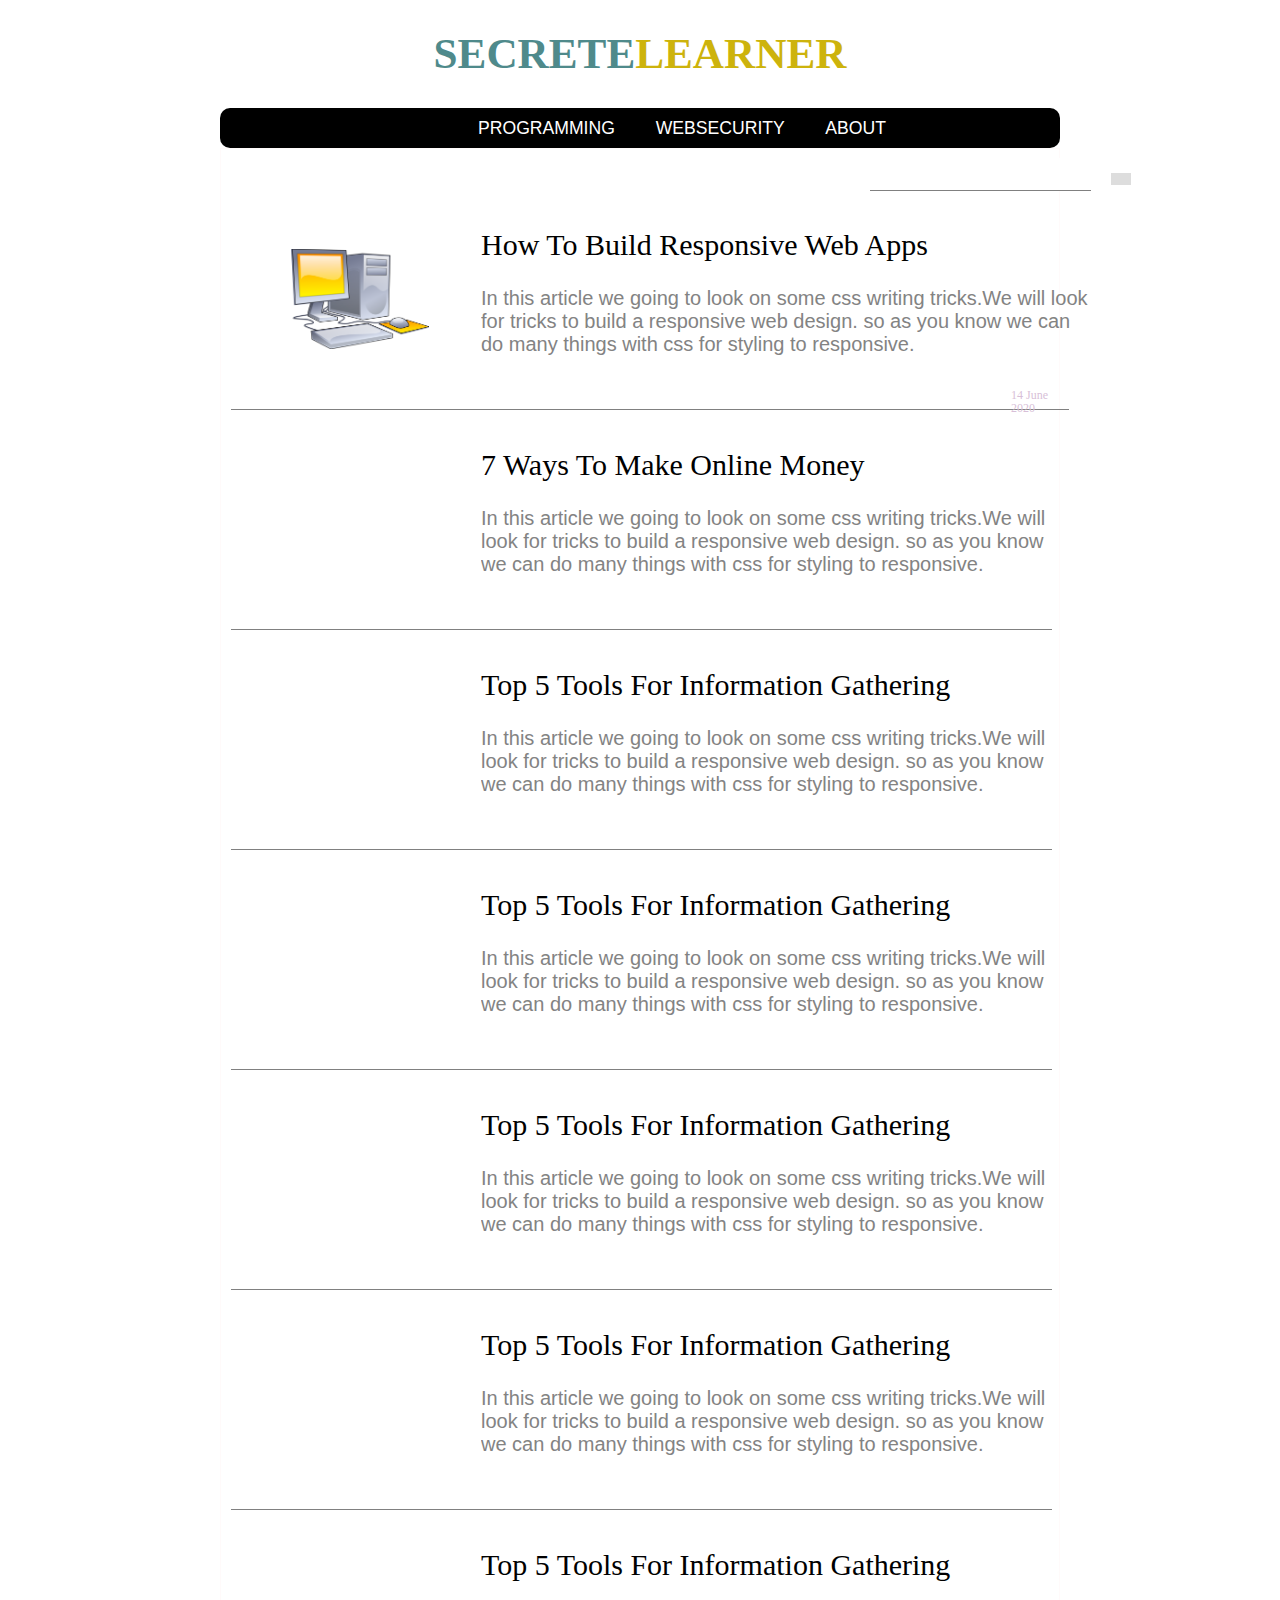
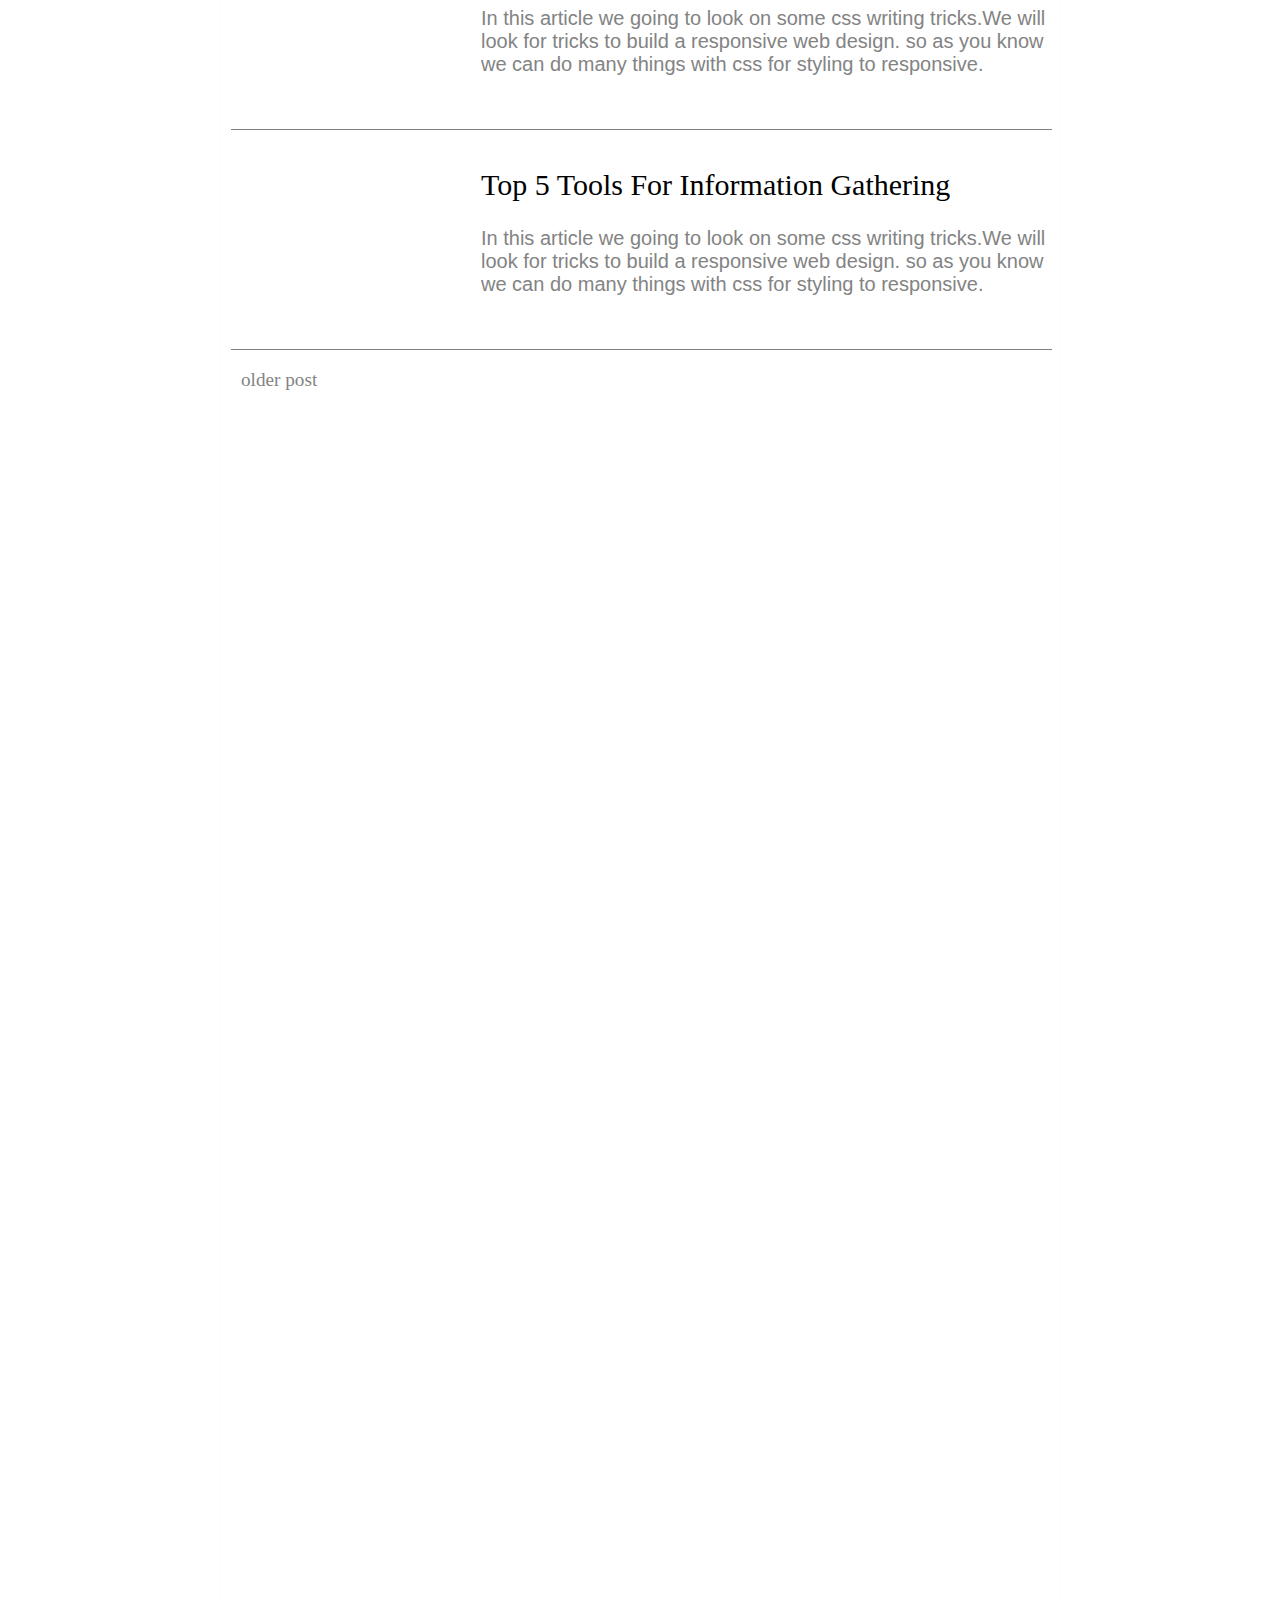
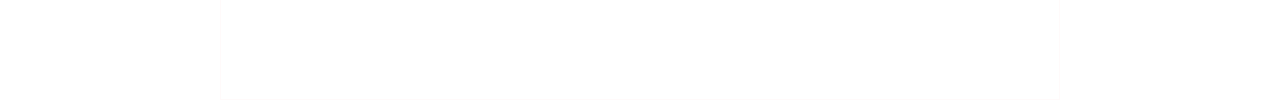
<file: index.html>
<!DOCTYPE html>
<html lang="en">
<head>
    <meta charset="UTF-8">
    <meta name="viewport" content="width=device-width, initial-scale=1.0">
    <title>HOME- SECRETELEARNER</title>
    <link rel="stylesheet" href="index.css">
    <link rel="stylesheet" href="responsive_design.css">
</head>
<body>
    <!--header & navigation menu code-->
    <header class="main-HEAD">
        <h1 id="h1"><a href="#">SECRETE<span class="red">LEARNER</span></a></h1>
        <nav class="navigation-bar" id="nav-bar">
            <ul id="UL">
            <li><a href="webProgramming.html">
            PROGRAMMING
            </a>
            </li>
            <li>
            <a href="websecurity.html">
            WEBSECURITY
            </a>
            </li>
            <li><a href="#">
            ABOUT
            </a>
            </li>
            </ul>
        </nav>

        <div class="post-search-option">
            <form action="#">
            <input type="text" id="input-box">
            <button type="submit"><i class="fa fa-search" aria-hidden="true"></i></button>
            </form>
        </div>
    </header>
    <!--middle body code-->
    <div class="mid-box-content">

        <!--<div class="mid-sidebar">
            <p class="sidebar-headline">Articles on Javascript</p>
            <ul class="Main-Link">
                <li id="LinkL1"><a href="#">TOP 10 INFORMATION GATHERING TOOLS</li></a>
                <li id="LinkL3"><a href="#">WHY SHOULD YOU LEARN PYTHON ?</li></a>
                <li id="LinkL4"><a href="#">PYTHON BASICS YOU THAT NEVER MISSED</li></a>
                <li id="LinkL5"><a href="#">HOW CAN BE FINANCIALL INDEPENDENT</li></a>
                <li id="LinkL6"><a href="#">HTB NEW MACHINE WALKTHROUGH</li></a>
            </ul>
        </div>-->

        <ul class="article-list">
            <div class="articles-list-divider">
            <li class="article-list-content">
                <img src="1200px-Desktop_computer_clipart_-_Yellow_theme.svg.png" alt="cp-image" class="images-size">
                <h4><a href="post.html">How To Build Responsive Web Apps</h4></a>
                <p>In this article we going to look on some css writing tricks.We will look for tricks to build a responsive web design.
               so as you know we can do many things with css for styling to responsive.
                </p>
            </li>
            <span class="upload-date">14 June 2020</span>
           </div>
           <div class="articles-list-divider-two">
               <li class="article-list-content">
                
                <h4><a href="#">7 Ways To Make Online Money</a></h4>
                <p>In this article we going to look on some css writing tricks.We will look for tricks to build a responsive web design.
                    so as you know we can do many things with css for styling to responsive.</p>
               </li>
           </div>
           <div class="articles-list-divider-3">
            <li class="article-list-content">
             
             <h4><a href="#">Top 5 Tools For Information Gathering</a></h4>
             <p>In this article we going to look on some css writing tricks.We will look for tricks to build a responsive web design.
                 so as you know we can do many things with css for styling to responsive.</p>
            </li>
           </div>

           <div class="articles-list-divider-4">
            <li class="article-list-content">
             
             <h4><a href="#">Top 5 Tools For Information Gathering</a></h4>
             <p>In this article we going to look on some css writing tricks.We will look for tricks to build a responsive web design.
                 so as you know we can do many things with css for styling to responsive.</p>
            </li>
           </div>

           <div class="articles-list-divider-5">
            <li class="article-list-content">
             
             <h4><a href="#">Top 5 Tools For Information Gathering</a></h4>
             <p>In this article we going to look on some css writing tricks.We will look for tricks to build a responsive web design.
                 so as you know we can do many things with css for styling to responsive.</p>
            </li>
           </div>
           <div class="articles-list-divider-6">
            <li class="article-list-content">
             
             <h4><a href="#">Top 5 Tools For Information Gathering</a></h4>
             <p>In this article we going to look on some css writing tricks.We will look for tricks to build a responsive web design.
                 so as you know we can do many things with css for styling to responsive.</p>
            </li>
           </div>
           <div class="articles-list-divider-7">
            <li class="article-list-content">
             
             <h4><a href="#">Top 5 Tools For Information Gathering</a></h4>
             <p>In this article we going to look on some css writing tricks.We will look for tricks to build a responsive web design.
                 so as you know we can do many things with css for styling to responsive.</p>
            </li>
           </div>
           <div class="articles-list-divider-8">
            <li class="article-list-content">
             
             <h4><a href="#">Top 5 Tools For Information Gathering</a></h4>
             <p>In this article we going to look on some css writing tricks.We will look for tricks to build a responsive web design.
                 so as you know we can do many things with css for styling to responsive.</p>
            </li>
           </div>

           <li class="older-post">
               <a href="#">older post</a>
           </li>
        </ul>
    </div>
</body>
</html>
</file>
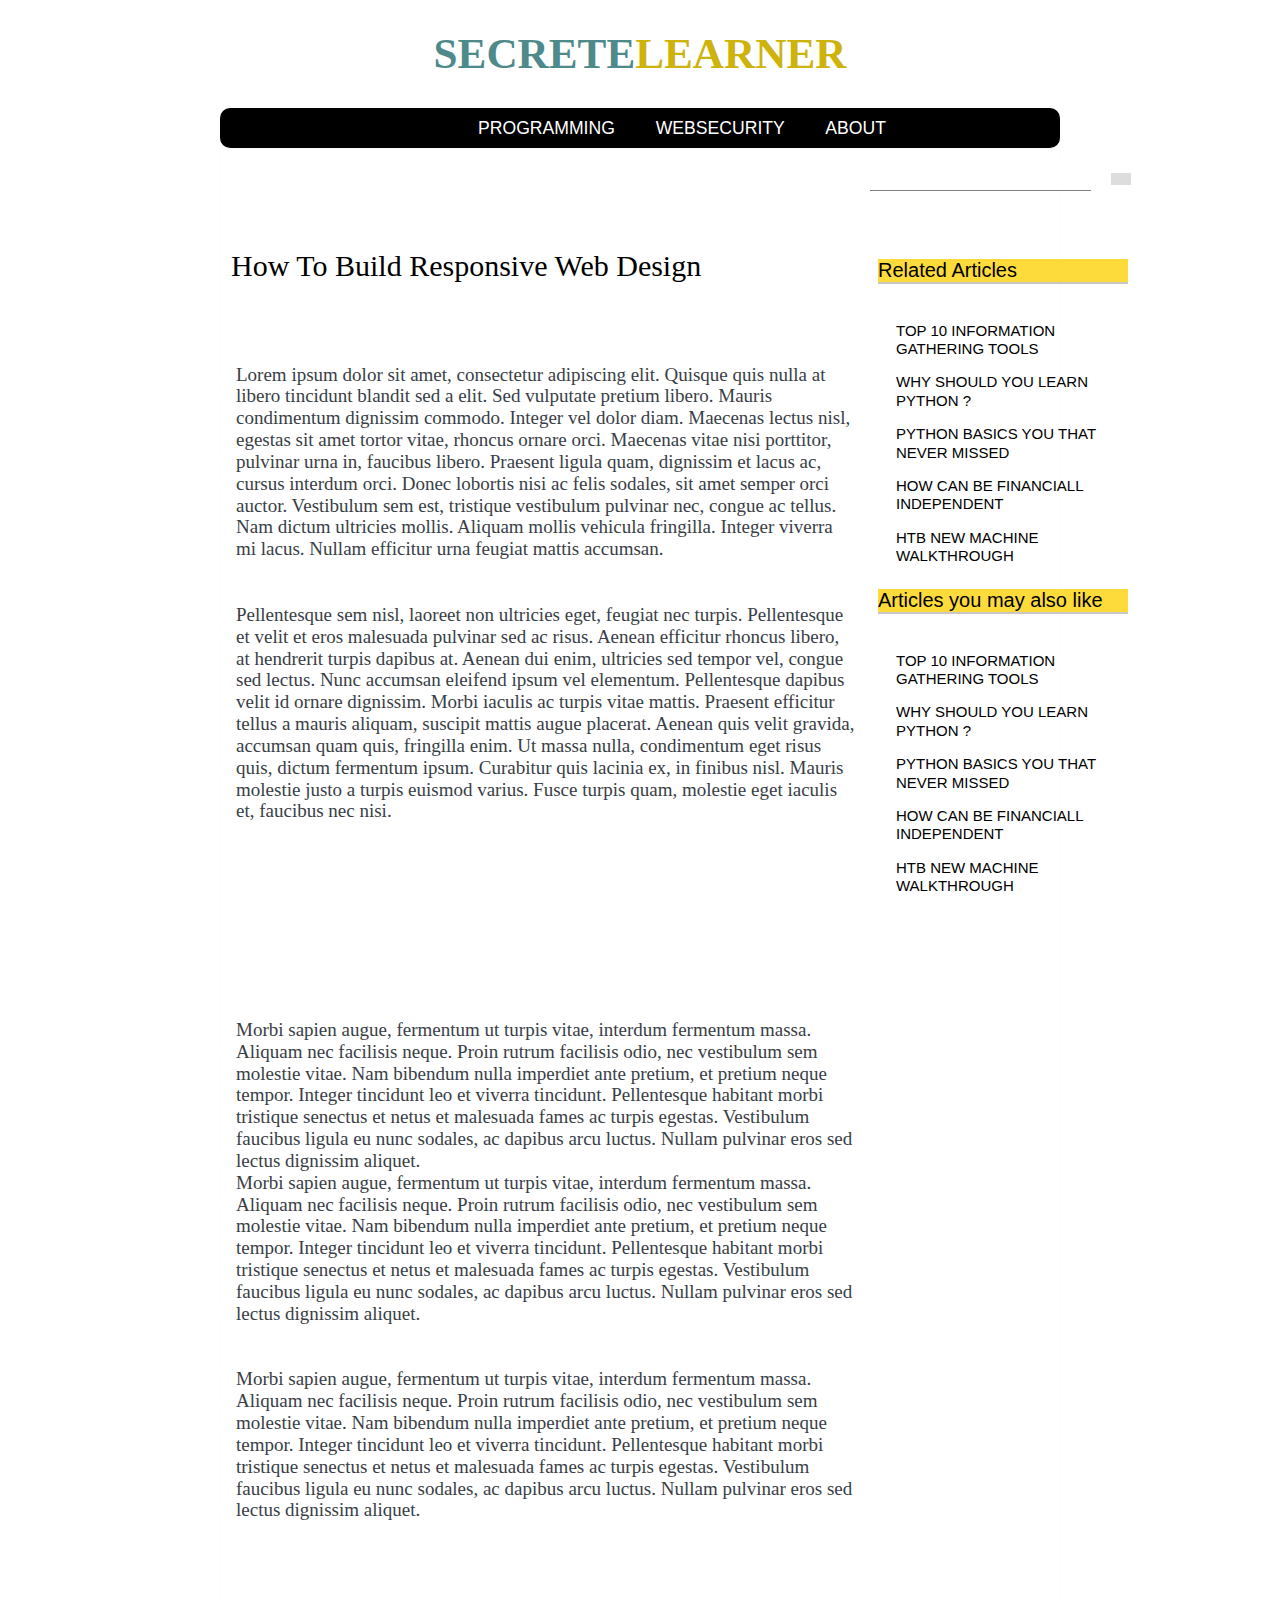
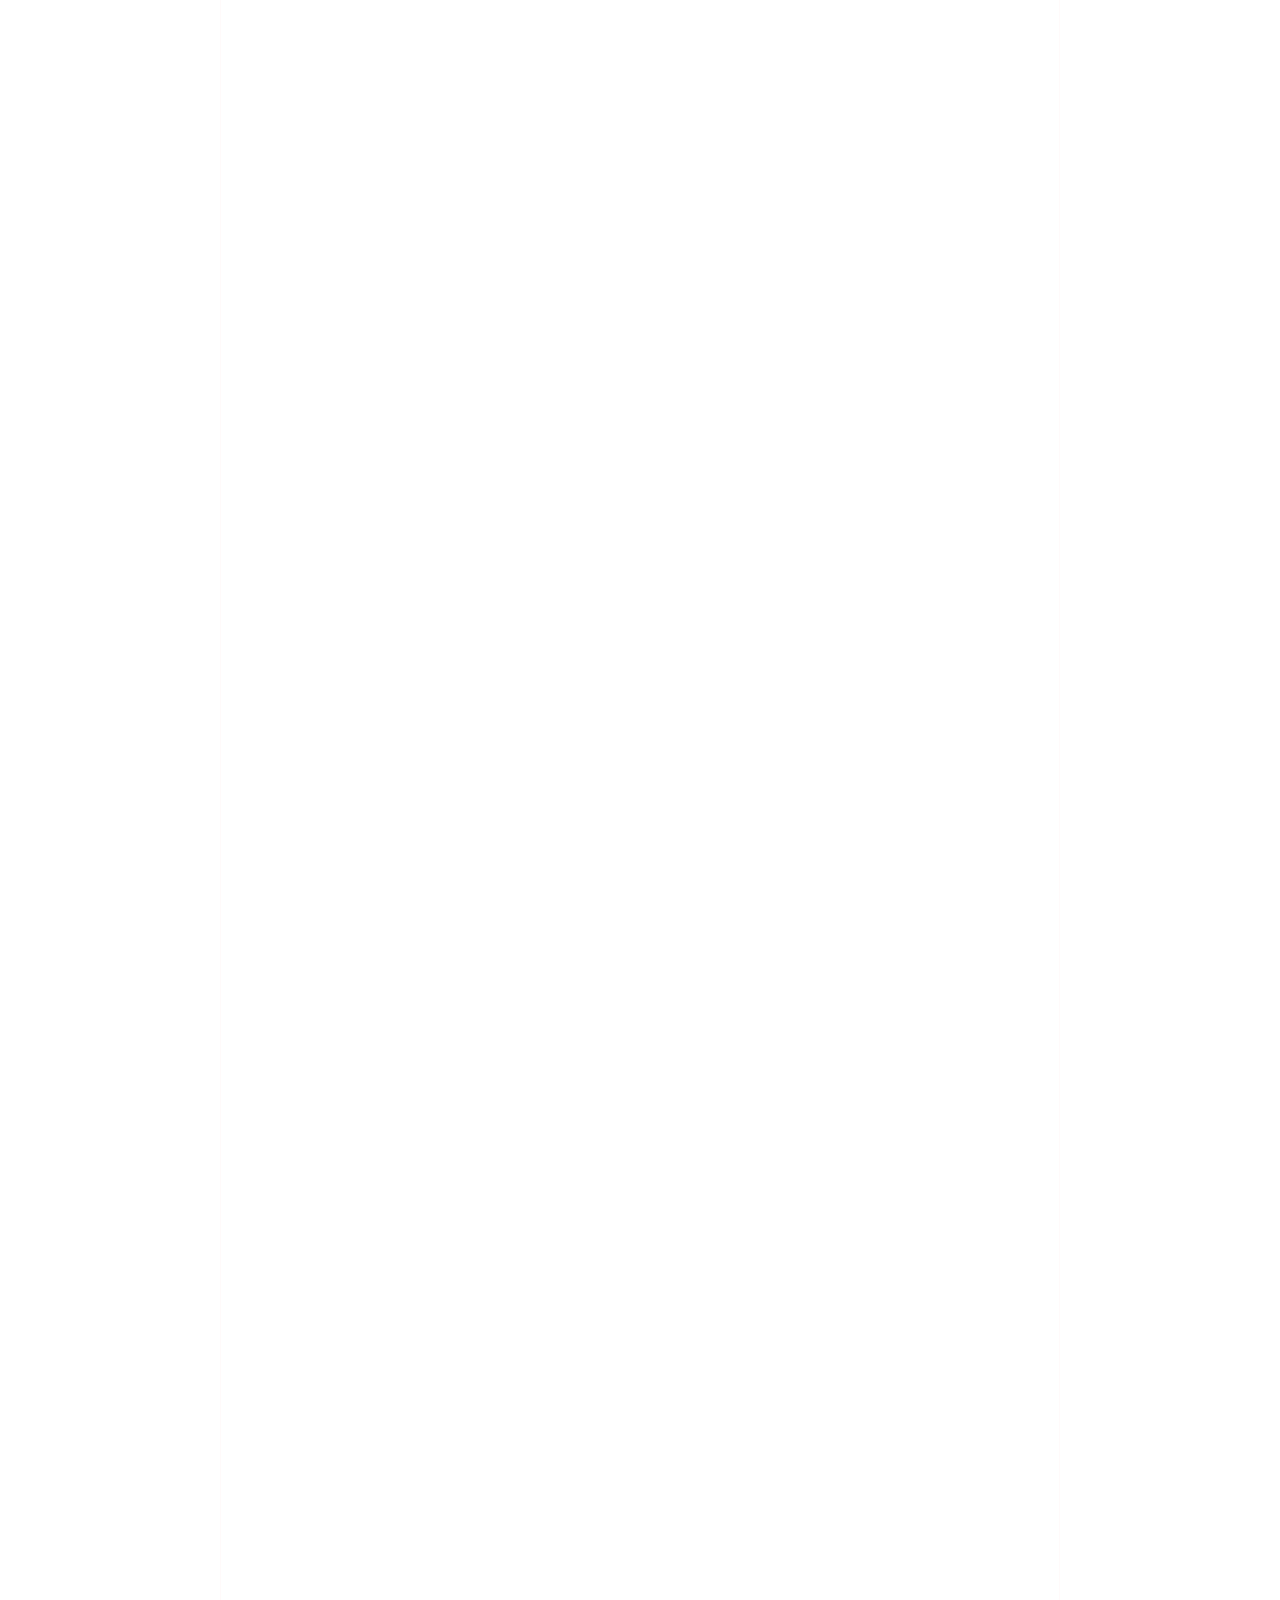
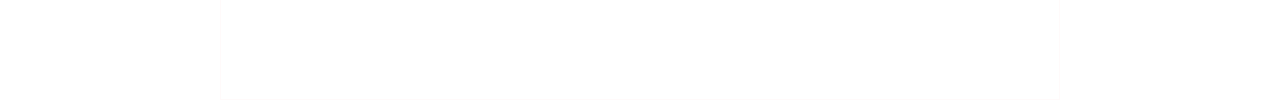
<file: post.html>
<!DOCTYPE html>
<html lang="en">
<head>
    <meta charset="UTF-8">
    <meta name="viewport" content="width=device-width, initial-scale=1.0">
    <title>HOME- SECRETELEARNER</title>
    <link rel="stylesheet" href="index.css">
    <link rel="stylesheet" href="responsive_design.css">
</head>
<body>
    <!--header & navigation menu code-->
    <header class="main-HEAD">
        <h1><a href="#">SECRETE<span class="red">LEARNER</span></a></h1>
        <nav class="navigation-bar">
            <ul>
            <li><a href="webProgramming.html">
            PROGRAMMING
            </a>
            </li>
            <li>
            <a href="websecurity.html">
            WEBSECURITY
            </a>
            </li>
            <li><a href="#">
            ABOUT
            </a>
            </li>
            </ul>
        </nav>

        <div class="post-search-option">
            <form action="#">
            <input type="text" id="input-box">
            <button type="submit"><i class="fa fa-search" aria-hidden="true"></i></button>
            </form>
        </div>
    </header>
    <!--middle body code-->
    <div class="mid-box-content">
        <h1 class="H1">How To Build Responsive Web Design</h1>
        <p class="paragraph-demo">Lorem ipsum dolor sit amet, consectetur adipiscing elit. 
           Quisque quis nulla at libero tincidunt blandit sed a elit. 
           Sed vulputate pretium libero. Mauris condimentum dignissim commodo. 
           Integer vel dolor diam. Maecenas lectus nisl, egestas sit amet
           tortor vitae, rhoncus ornare orci. Maecenas vitae nisi porttitor, 
           pulvinar urna in, faucibus libero. Praesent ligula quam, dignissim et lacus ac,
           cursus interdum orci. Donec lobortis nisi ac felis sodales, sit amet semper orci auctor. 
           Vestibulum sem est, tristique vestibulum pulvinar nec, congue ac tellus. 
           Nam dictum ultricies mollis. Aliquam mollis vehicula fringilla. 
           Integer viverra mi lacus. Nullam efficitur urna feugiat mattis accumsan.
        
        <br>
        <br>
        <br>
        Pellentesque sem nisl, laoreet non ultricies eget, feugiat nec turpis. Pellentesque et velit et eros malesuada pulvinar sed ac risus. Aenean efficitur rhoncus libero, at hendrerit turpis dapibus at. Aenean dui enim, ultricies sed tempor vel, congue sed lectus. Nunc accumsan eleifend ipsum vel elementum. Pellentesque dapibus velit id ornare dignissim. Morbi iaculis ac turpis vitae mattis. Praesent efficitur tellus a mauris aliquam, suscipit mattis augue placerat. Aenean quis velit gravida, accumsan quam quis, fringilla enim. Ut massa nulla, condimentum eget risus quis, dictum fermentum ipsum. Curabitur quis lacinia ex, in finibus nisl. Mauris molestie justo a turpis euismod varius. Fusce turpis quam, molestie eget iaculis et, faucibus nec nisi.
        
        <br>
        <br>
        <br>
        <br>
        <br>
        <br>
        <br>
        <br>
        <br>
        <br>
        Morbi sapien augue, fermentum ut turpis vitae, interdum fermentum massa. Aliquam nec facilisis neque. Proin rutrum facilisis odio, nec vestibulum sem molestie vitae. Nam bibendum nulla imperdiet ante pretium, et pretium neque tempor. Integer tincidunt leo et viverra tincidunt. Pellentesque habitant morbi tristique senectus et netus et malesuada fames ac turpis egestas. Vestibulum faucibus ligula eu nunc sodales, ac dapibus arcu luctus. Nullam pulvinar eros sed lectus dignissim aliquet.
        <br>
        Morbi sapien augue, fermentum ut turpis vitae, interdum fermentum massa. Aliquam nec facilisis neque. Proin rutrum facilisis odio, nec vestibulum sem molestie vitae. Nam bibendum nulla imperdiet ante pretium, et pretium neque tempor. Integer tincidunt leo et viverra tincidunt. Pellentesque habitant morbi tristique senectus et netus et malesuada fames ac turpis egestas. Vestibulum faucibus ligula eu nunc sodales, ac dapibus arcu luctus. Nullam pulvinar eros sed lectus dignissim aliquet.
        <br>
        <br>
        <br>
        Morbi sapien augue, fermentum ut turpis vitae, interdum fermentum massa. Aliquam nec facilisis neque. Proin rutrum facilisis odio, nec vestibulum sem molestie vitae. Nam bibendum nulla imperdiet ante pretium, et pretium neque tempor. Integer tincidunt leo et viverra tincidunt. Pellentesque habitant morbi tristique senectus et netus et malesuada fames ac turpis egestas. Vestibulum faucibus ligula eu nunc sodales, ac dapibus arcu luctus. Nullam pulvinar eros sed lectus dignissim aliquet.
        </p>
    
    
    
    
    
    
    
    
    
    
    
    
    
    
    
    
    
    
        <div class="mid-sidebar">
            <p class="sidebar-headline">Related Articles</p>
            <ul class="Main-Link">
                <li id="LinkL1"><a href="#">TOP 10 INFORMATION GATHERING TOOLS</li></a>
                <li id="LinkL3"><a href="#">WHY SHOULD YOU LEARN PYTHON ?</li></a>
                <li id="LinkL4"><a href="#">PYTHON BASICS YOU THAT NEVER MISSED</li></a>
                <li id="LinkL5"><a href="#">HOW CAN BE FINANCIALL INDEPENDENT</li></a>
                <li id="LinkL6"><a href="#">HTB NEW MACHINE WALKTHROUGH</li></a>
            </ul>
        </div>

        <div class="mid-sidebar-2">
            <p class="sidebar-headline">Articles you may also like</p>
            <ul class="Main-Link">
                <li id="LinkL1"><a href="#">TOP 10 INFORMATION GATHERING TOOLS</li></a>
                <li id="LinkL3"><a href="#">WHY SHOULD YOU LEARN PYTHON ?</li></a>
                <li id="LinkL4"><a href="#">PYTHON BASICS YOU THAT NEVER MISSED</li></a>
                <li id="LinkL5"><a href="#">HOW CAN BE FINANCIALL INDEPENDENT</li></a>
                <li id="LinkL6"><a href="#">HTB NEW MACHINE WALKTHROUGH</li></a>
            </ul>
        </div>







        <!--<h2 class="recommond-heading">Some articles you may like</h2>
        <div class="recommonded-articles">
            <div class="list-of-articless">
                <h4> <a href="#">What is zero day attack?</a></h4>
            </div>
            <div class="list-of-articless-2">
                <h4><a href="#">Some best ways to grow on instagram </a></h4>
            </div>

            <div class="list-of-articless-3">
                <h4><a href="#">Top 5 CSS Tricks for Box Positioning </a></h4>
            </div>

             <div class="list-of-articless-4">
                <h4><a href="#">Top 5 CSS Tricks for Box Positioning </a></h4>
            </div>
            <div class="list-of-articless-5">
                <h4><a href="#">Top 5 CSS Tricks for Box Positioning </a></h4>
            </div>
        </div>-->
    </div>

    </body>
    </html>
</file>
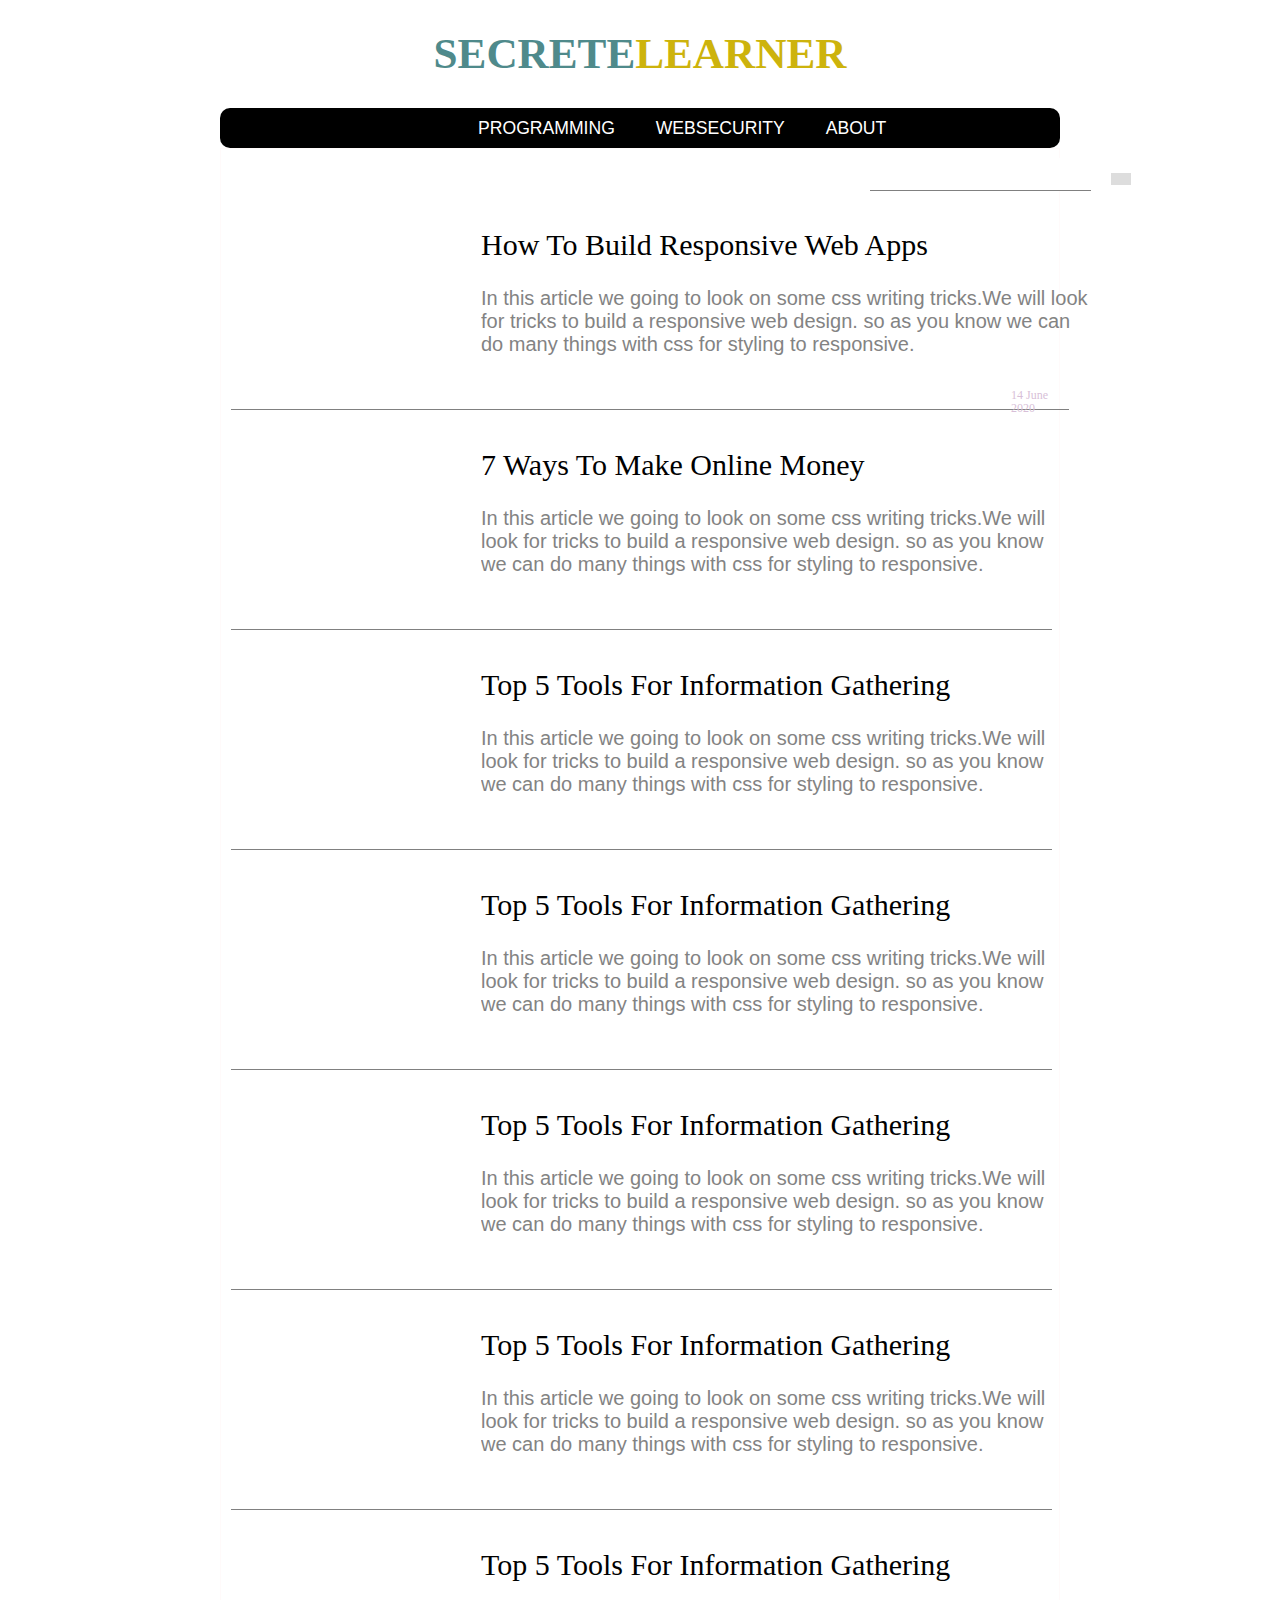
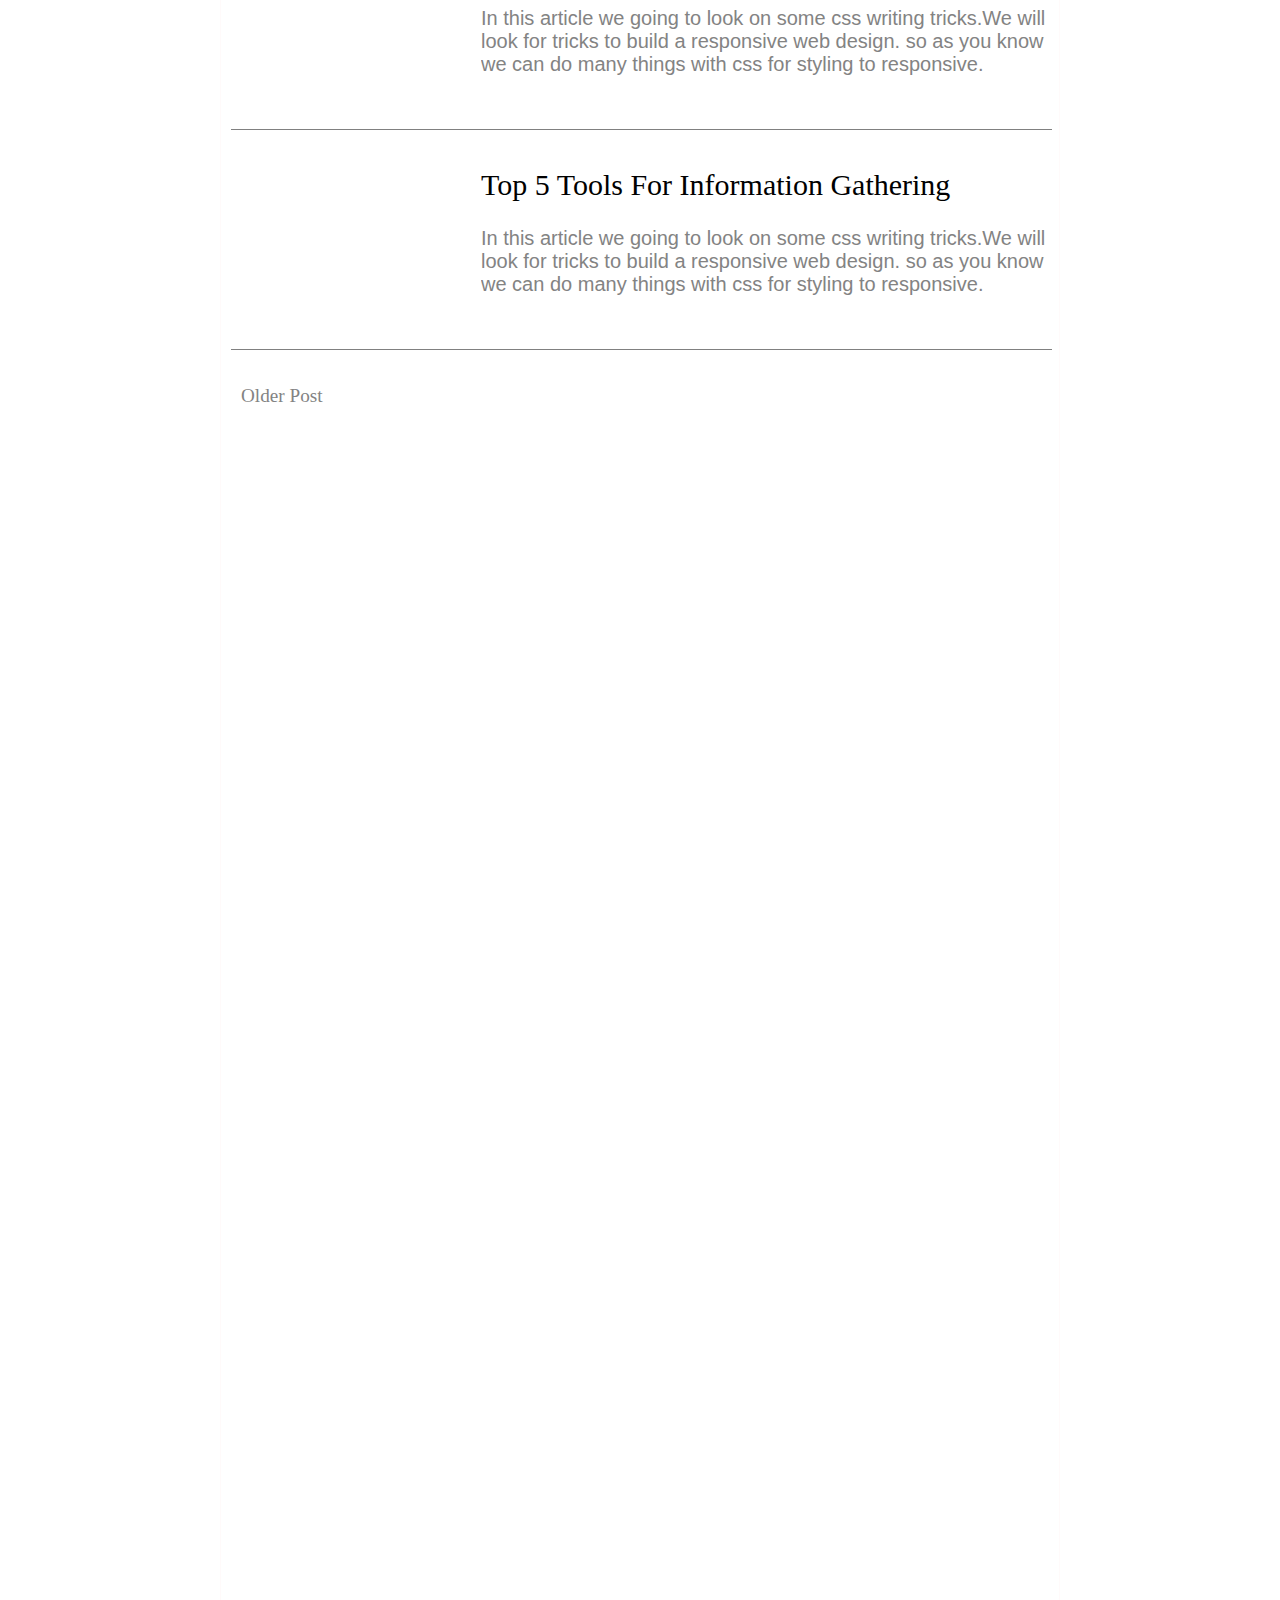
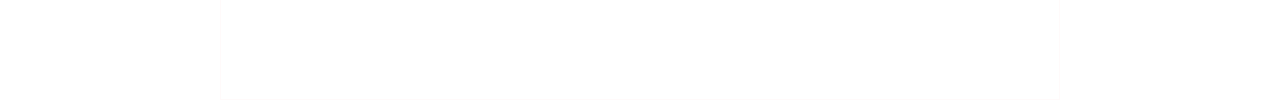
<file: webProgramming.html>
<!DOCTYPE html>
<html lang="en">
<head>
    <meta charset="UTF-8">
    <meta name="viewport" content="width=device-width, initial-scale=1.0">
    <title>HOME- SECRETELEARNER</title>
    <link rel="stylesheet" href="index.css">
    <link rel="stylesheet" href="responsive_design.css">
</head>
<body>
    <!--header & navigation menu code-->
    <header class="main-HEAD">
        <h1><a href="index.html">SECRETE<span class="red">LEARNER</span></a></h1>
        <nav class="navigation-bar">
            <ul>
            <li><a href="webProgramming.html">PROGRAMMING</a></li>
            <li><a href="websecurity.html">WEBSECURITY</a></li>
            <li><a href="#">ABOUT</a></li>
            </ul>
        </nav>


        <div class="post-search-option">
            <form action="#">
            <input type="text" id="input-box">
            <button type="submit"><i class="fa fa-search" aria-hidden="true"></i></button>
            </form>
        </div>
    </header>

    <!--middle body code-->
    <div class="mid-box-content">

        <!--<div class="mid-sidebar">
            <p class="sidebar-headline">Articles on Javascript</p>
            <ul class="Main-Link">
                <li id="LinkL1"><a href="#">TOP 10 INFORMATION GATHERING TOOLS</li></a>
                <li id="LinkL3"><a href="#">WHY SHOULD YOU LEARN PYTHON ?</li></a>
                <li id="LinkL4"><a href="#">PYTHON BASICS YOU THAT NEVER MISSED</li></a>
                <li id="LinkL5"><a href="#">HOW CAN BE FINANCIALL INDEPENDENT</li></a>
                <li id="LinkL6"><a href="#">HTB NEW MACHINE WALKTHROUGH</li></a>
            </ul>
        </div>-->

        <ul class="article-list">
            <div class="articles-list-divider">
            <li class="article-list-content">
                <h4><a href="#">How To Build Responsive Web Apps</h4></a>
                <p>In this article we going to look on some css writing tricks.We will look for tricks to build a responsive web design.
               so as you know we can do many things with css for styling to responsive.
                </p>
            </li>
            <span class="upload-date">14 June 2020</span>
           </div>
           <div class="articles-list-divider-two">
               <li class="article-list-content">
                
                <h4><a href="#">7 Ways To Make Online Money</a></h4>
                <p>In this article we going to look on some css writing tricks.We will look for tricks to build a responsive web design.
                    so as you know we can do many things with css for styling to responsive.</p>
               </li>
           </div>
           <div class="articles-list-divider-3">
            <li class="article-list-content">
             
             <h4><a href="#">Top 5 Tools For Information Gathering</a></h4>
             <p>In this article we going to look on some css writing tricks.We will look for tricks to build a responsive web design.
                 so as you know we can do many things with css for styling to responsive.</p>
            </li>
           </div>

           <div class="articles-list-divider-4">
            <li class="article-list-content">
             
             <h4><a href="#">Top 5 Tools For Information Gathering</a></h4>
             <p>In this article we going to look on some css writing tricks.We will look for tricks to build a responsive web design.
                 so as you know we can do many things with css for styling to responsive.</p>
            </li>
           </div>

           <div class="articles-list-divider-5">
            <li class="article-list-content">
             
             <h4><a href="#">Top 5 Tools For Information Gathering</a></h4>
             <p>In this article we going to look on some css writing tricks.We will look for tricks to build a responsive web design.
                 so as you know we can do many things with css for styling to responsive.</p>
            </li>
           </div>
           <div class="articles-list-divider-6">
            <li class="article-list-content">
             
             <h4><a href="#">Top 5 Tools For Information Gathering</a></h4>
             <p>In this article we going to look on some css writing tricks.We will look for tricks to build a responsive web design.
                 so as you know we can do many things with css for styling to responsive.</p>
            </li>
           </div>
           <div class="articles-list-divider-7">
            <li class="article-list-content">
             
             <h4><a href="#">Top 5 Tools For Information Gathering</a></h4>
             <p>In this article we going to look on some css writing tricks.We will look for tricks to build a responsive web design.
                 so as you know we can do many things with css for styling to responsive.</p>
            </li>
           </div>
           <div class="articles-list-divider-8">
            <li class="article-list-content">
             
             <h4><a href="#">Top 5 Tools For Information Gathering</a></h4>
             <p>In this article we going to look on some css writing tricks.We will look for tricks to build a responsive web design.
                 so as you know we can do many things with css for styling to responsive.</p>
            </li>
           </div>
           <p class="older-post">
            <a href="#">Older Post</a>
           </p>
        </ul>
    </div>
    </body>
    </html>
</file>
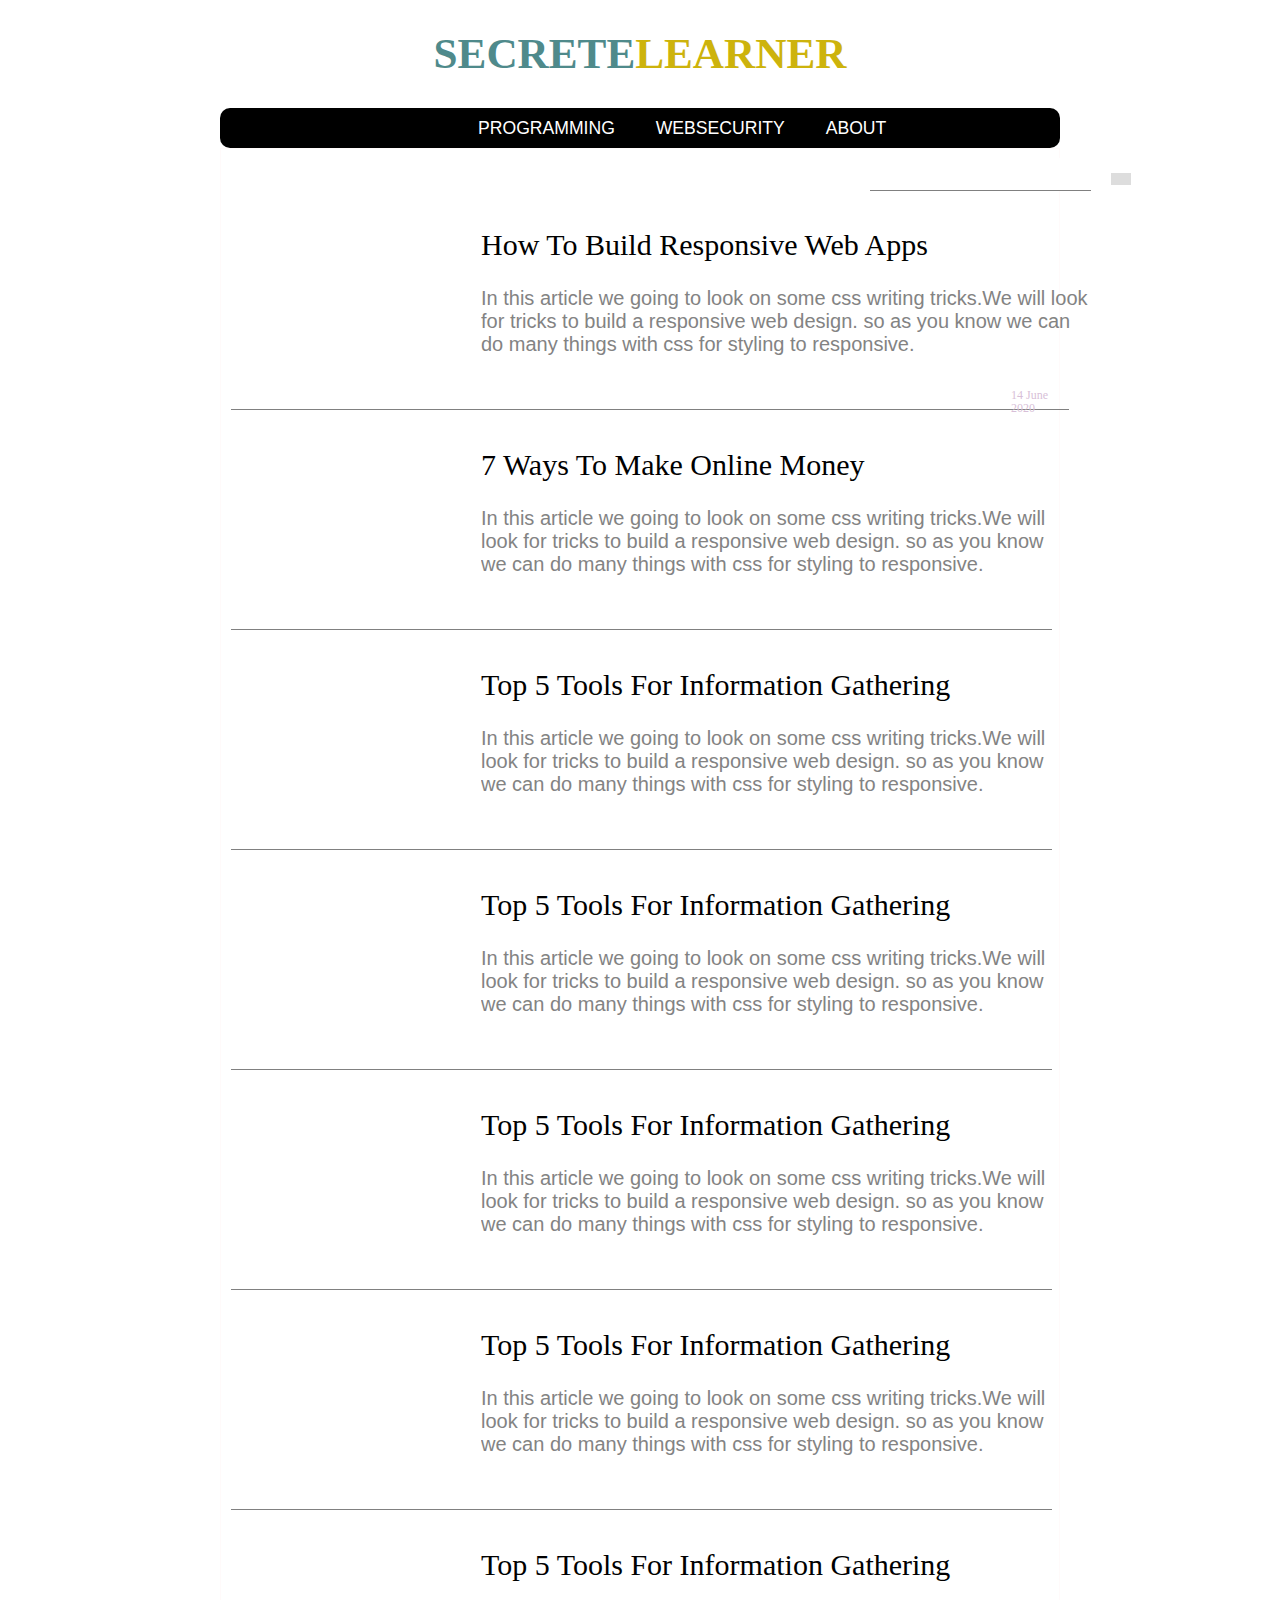
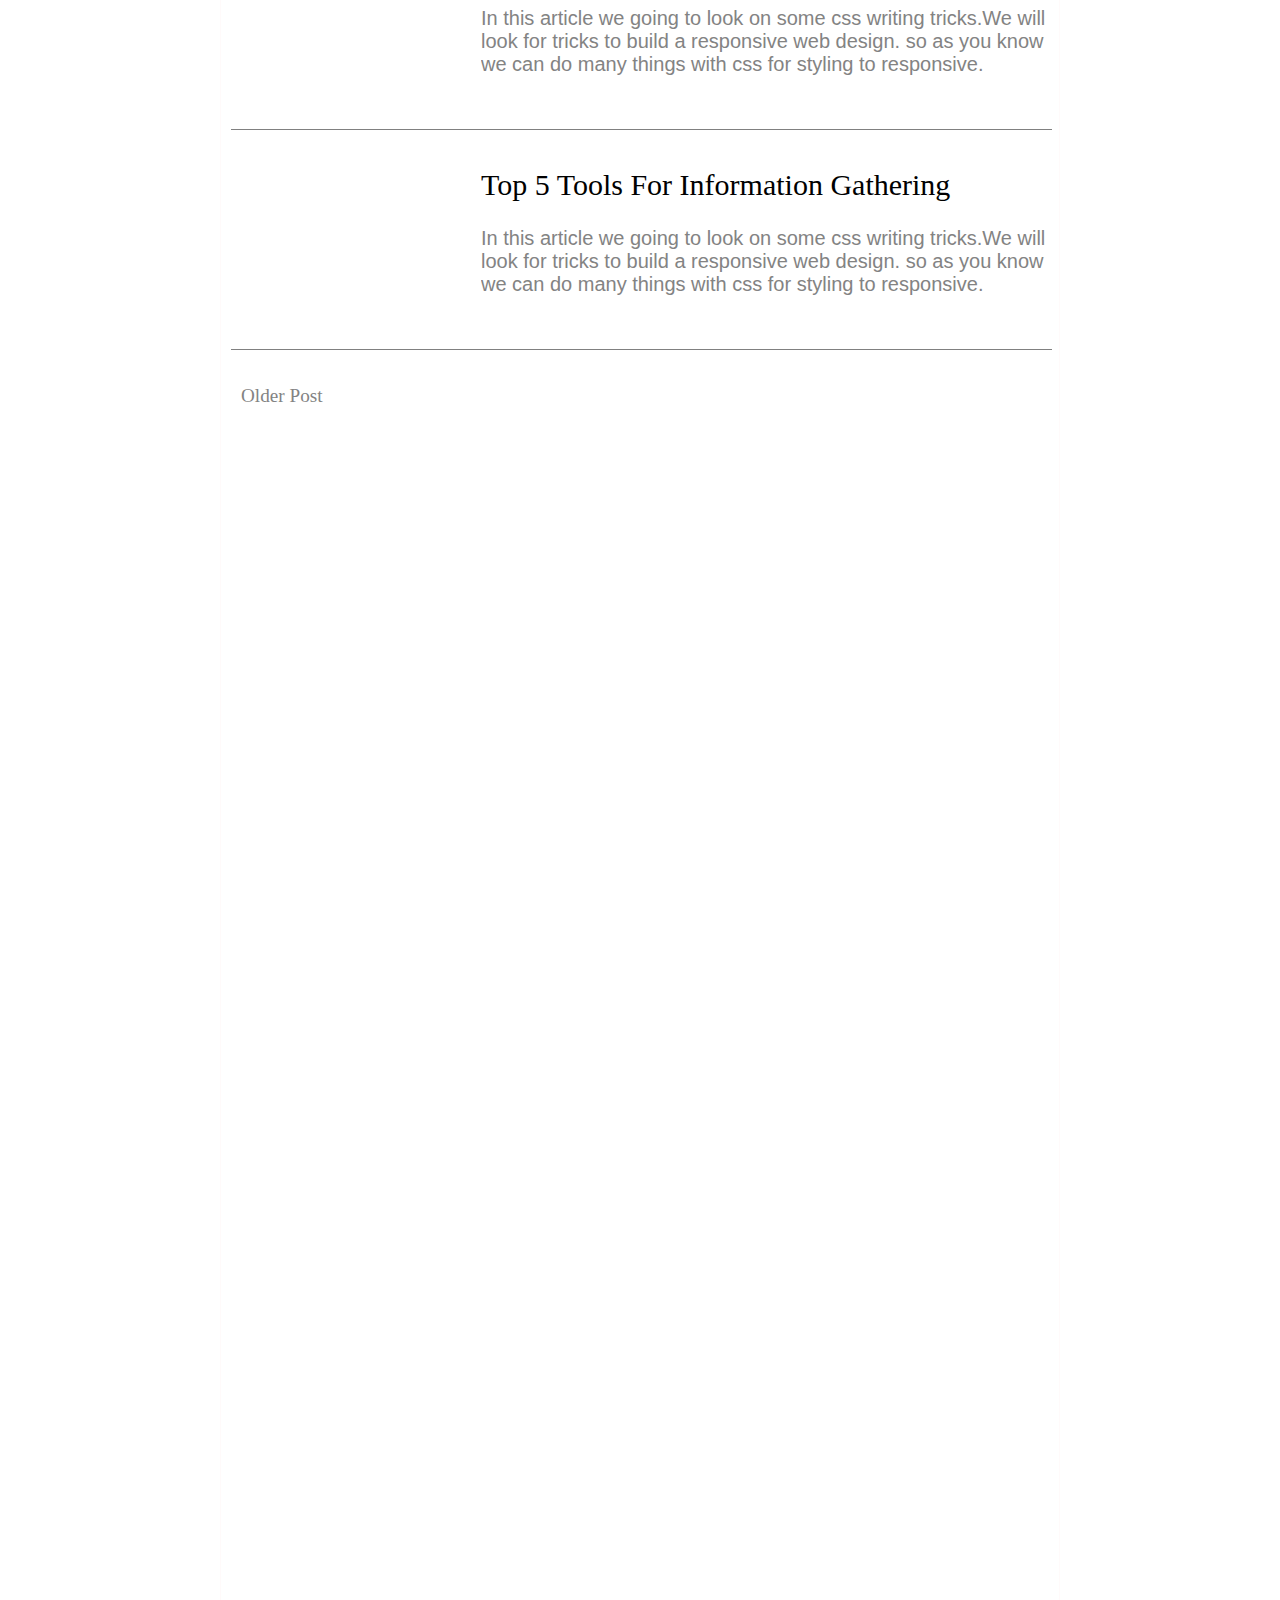
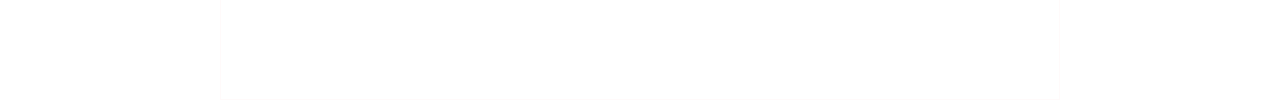
<file: websecurity.html>
<!DOCTYPE html>
<html lang="en">
<head>
    <meta charset="UTF-8">
    <meta name="viewport" content="width=device-width, initial-scale=1.0">
    <title>HOME- SECRETELEARNER</title>
    <link rel="stylesheet" href="index.css">
    <link rel="stylesheet" href="responsive_design.css">
</head>
<body>
    <!--header & navigation menu code-->
    <header class="main-HEAD">
        <h1><a href="index.html">SECRETE<span class="red">LEARNER</span></a></h1>
        <nav class="navigation-bar">
            <ul>
            <li><a href="webProgramming.html">PROGRAMMING</a></li>
            <li><a href="websecurity.html">WEBSECURITY</a></li>
            <li><a href="#">ABOUT</a></li>
            </ul>
        </nav>



        <div class="post-search-option">
            <form action="#">
            <input type="text" id="input-box">
            <button type="submit"><i class="fa fa-search" aria-hidden="true"></i></button>
            </form>
        </div>
    </header>
    <!--<div class="mid-sidebar">
        <p class="sidebar-headline">MOST POPULER ARTICLE</p>
        <ul class="Main-Link">
            <li id="LinkL1"><a href="#">TOP 10 INFORMATION GATHERING TOOLS</li></a>
            <li id="LinkL3"><a href="#">WHY SHOULD YOU LEARN PYTHON ?</li></a>
            <li id="LinkL4"><a href="#">PYTHON BASICS YOU THAT NEVER MISSED</li></a>
            <li id="LinkL5"><a href="#">HOW CAN BE FINANCIALL INDEPENDENT</li></a>
            <li id="LinkL6"><a href="#">HTB NEW MACHINE WALKTHROUGH</li></a>
        </ul>
    </div>-->
    <!--middle body code-->
    <div class="mid-box-content">

    <ul class="article-list">
        <div class="articles-list-divider">
        <li class="article-list-content">
            <h4><a href="#">How To Build Responsive Web Apps</h4></a>
            <p>In this article we going to look on some css writing tricks.We will look for tricks to build a responsive web design.
           so as you know we can do many things with css for styling to responsive.
            </p>
        </li>
        <span class="upload-date">14 June 2020</span>
       </div>
       <div class="articles-list-divider-two">
           <li class="article-list-content">
            
            <h4><a href="#">7 Ways To Make Online Money</a></h4>
            <p>In this article we going to look on some css writing tricks.We will look for tricks to build a responsive web design.
                so as you know we can do many things with css for styling to responsive.</p>
           </li>
       </div>
       <div class="articles-list-divider-3">
        <li class="article-list-content">
         
         <h4><a href="#">Top 5 Tools For Information Gathering</a></h4>
         <p>In this article we going to look on some css writing tricks.We will look for tricks to build a responsive web design.
             so as you know we can do many things with css for styling to responsive.</p>
        </li>
       </div>

       <div class="articles-list-divider-4">
        <li class="article-list-content">
         
         <h4><a href="#">Top 5 Tools For Information Gathering</a></h4>
         <p>In this article we going to look on some css writing tricks.We will look for tricks to build a responsive web design.
             so as you know we can do many things with css for styling to responsive.</p>
        </li>
       </div>

       <div class="articles-list-divider-5">
        <li class="article-list-content">
         
         <h4><a href="#">Top 5 Tools For Information Gathering</a></h4>
         <p>In this article we going to look on some css writing tricks.We will look for tricks to build a responsive web design.
             so as you know we can do many things with css for styling to responsive.</p>
        </li>
       </div>
       <div class="articles-list-divider-6">
        <li class="article-list-content">
         
         <h4><a href="#">Top 5 Tools For Information Gathering</a></h4>
         <p>In this article we going to look on some css writing tricks.We will look for tricks to build a responsive web design.
             so as you know we can do many things with css for styling to responsive.</p>
        </li>
       </div>
       <div class="articles-list-divider-7">
        <li class="article-list-content">
         
         <h4><a href="#">Top 5 Tools For Information Gathering</a></h4>
         <p>In this article we going to look on some css writing tricks.We will look for tricks to build a responsive web design.
             so as you know we can do many things with css for styling to responsive.</p>
        </li>
       </div>
       <div class="articles-list-divider-8">
        <li class="article-list-content">
         
         <h4><a href="#">Top 5 Tools For Information Gathering</a></h4>
         <p>In this article we going to look on some css writing tricks.We will look for tricks to build a responsive web design.
             so as you know we can do many things with css for styling to responsive.</p>
        </li>
       </div>
    </ul>
    <p class="older-post">
        <a href="#">Older Post</a>
       </p>
</div>
 
</body>
</html>
</file>
<file: responsive_design.css>
@media screen and (max-width: 700px) {
    .main-HEAD h1 {
        position: absolute;
        top: -5px;
        left: 70px;
        font-size: 25px;
        font-family: 'sriracha' , cursive;
    }
    .navigation-bar {
        position: absolute;
        top: 50px;
        width: 100%;
        height: 25px;
        font-size: 12px;
        font-weight: bold;
        font-family: 'Noto Sans', sans-serif;
        /*background-color: #3f2a2a;*/
    }
    .navigation-bar ul{
        position: relative;
        margin-left: 10px;
        margin-right: 12px;
        border-radius: 10px;
        background-color: #000000;
        height: 25px;
    }
    
    .navigation-bar ul li {
        position: relative;
        top: 7px;
        left: -10px;
        display: inline;
        list-style: none;
        padding: 10px;
    }
    .navigation-bar li a{
        text-decoration: none;
        color: white;
        font-family: 'GOTU',sans-serif;
    }
    .post-search-option{
        position: absolute;
        top: 90px;
        left: 140px;
        z-index: 300;
    }
    .post-search-option input[type=text] {
        height: 10px;
        width: 150px;
        padding: 6px;
        margin-top: 8px;
        margin-right: 16px;
        border: none;
        border-bottom: 1px solid gray ;
        font-size: 12px;
      }
    
      .post-search-option button {
        padding: 6px 10px;
        margin-top: 8px;
        margin-right: 16px;
        background: #ddd;
        font-size: 17px;
        border: none;
        cursor: pointer;
      }
     .post-search-option button:hover {
        background: #ccc;
      }

      .mid-box-content {
        position: relative;
        top: 90px;
        height: 350vh;  
        margin-left: 20px;
        margin-right: 20px;
        /*margin-left: 230px;
        margin-right: 230px;   */
        border: 1px solid snow;
        background-color: white;
      }

     .articles-list-divider{
        position: absolute;
        top: 80px;
        left: 10px;
        height: 130px;
        width: 100%;
        border-bottom: 1px solid gray;
     }
     .article-list-content h4{
        position: absolute;
        top: -40px;
        left: 10px;
        font-family:'PT Serif', serif;;
        font-size: 18px;
        font-weight: normal;
    }
    .article-list-content p {
        position: absolute;
        top:50px;
        left: 30px;
        height: 100px;
        width: 300px;
        font-family: 'Open Sans Condensed', sans-serif;
        font-size: 15px;
        color: #838383;
        margin: -20px;
        overflow: hidden;
    }

    .upload-date {
        position: absolute;
        top: 105px;
        left: 220px;
        font-size: 12px;
        color: thistle;
    
    }
    .images-size{
        visibility: hidden;
      }

    .articles-list-divider-two{
        position: absolute;
        top: 250px;
        left: 10px;
        height: 140px;
        width: 98%;
        border-bottom: 1px solid gray;
    }
    /******************/
    .articles-list-divider-3{
        position: absolute;
        top: 430px;
        left: 10px;
        height: 140px;
        width: 98%;
        border-bottom: 1px solid gray;
    }
    /*************/
    .articles-list-divider-4{
        position: absolute;
        top: 610px;
        left: 10px;
        height: 140px;
        width: 98%;
        border-bottom: 1px solid gray;
    }
    .articles-list-divider-5{
        position: absolute;
        top: 790px;
        left: 10px;
        height: 140px;
        width: 98%;
        border-bottom: 1px solid gray;
    }
    .articles-list-divider-6{
        position: absolute;
        top: 970px;
        left: 10px;
        height: 140px;
        width: 98%;
        border-bottom: 1px solid gray;
    }
    .articles-list-divider-7{
        position: absolute;
        top: 1150px;
        left: 10px;
        height: 140px;
        width: 98%;
        border-bottom: 1px solid gray;
    }
    .articles-list-divider-8{
        position: absolute;
        top: 1330px;
        left: 10px;
        height: 140px;
        width: 98%;
        border-bottom: 1px solid gray;
    }
    .older-post {
        position: absolute;
        top: 1480px;
        left: 20px;
    }

/******************************RESPONSIVE POST.HTML***********************************/


    .H1 {
        position: absolute;
        top: 50px;
        left: 10px;
        font-size: 20px;
        font-weight: lighter;
    }
    .paragraph-demo{
        position: absolute;
        top: 100px;
        width: 300px;
        font-size: 17px;
        font-family: 'Antic Slab', serif;
        color: #393e46;
        padding: 10px;
        margin: 5px;
    }
    .mid-sidebar {
        position: absolute;
        top: 320vh;
        left: 20px;
        height: 500px;
        width: 250px; 
    }.mid-sidebar-2 {
        position: absolute;
        top: 400vh;
        left: 20px;
        height: 500px;
        width: 250px; 
    }
}
</file>
<file: index.css>
/*! normalize.css v8.0.1 | MIT License | github.com/necolas/normalize.css */

/* Document
   ========================================================================== */

/**
 * 1. Correct the line height in all browsers.
 * 2. Prevent adjustments of font size after orientation changes in iOS.
 */

 html {
    line-height: 1.15; /* 1 */
    -webkit-text-size-adjust: 100%; /* 2 */
  }
  
  /* Sections
     ========================================================================== */
  
  /**
   * Remove the margin in all browsers.
   */
  
  body {
    margin: 0;
  }
  
  /**
   * Render the `main` element consistently in IE.
   */
  
  main {
    display: block;
  }
  
  /**
   * Correct the font size and margin on `h1` elements within `section` and
   * `article` contexts in Chrome, Firefox, and Safari.
   */
  
  h1 {
    font-size: 2em;
    margin: 0.67em 0;
  }
  
  /* Grouping content
     ========================================================================== */
  
  /**
   * 1. Add the correct box sizing in Firefox.
   * 2. Show the overflow in Edge and IE.
   */
  
  hr {
    box-sizing: content-box; /* 1 */
    height: 0; /* 1 */
    overflow: visible; /* 2 */
  }
  
  /**
   * 1. Correct the inheritance and scaling of font size in all browsers.
   * 2. Correct the odd `em` font sizing in all browsers.
   */
  
  pre {
    font-family: monospace, monospace; /* 1 */
    font-size: 1em; /* 2 */
  }
  
  /* Text-level semantics
     ========================================================================== */
  
  /**
   * Remove the gray background on active links in IE 10.
   */
  
  a {
    background-color: transparent;
  }
  
  /**
   * 1. Remove the bottom border in Chrome 57-
   * 2. Add the correct text decoration in Chrome, Edge, IE, Opera, and Safari.
   */
  
  abbr[title] {
    border-bottom: none; /* 1 */
    text-decoration: underline; /* 2 */
    text-decoration: underline dotted; /* 2 */
  }
  
  /**
   * Add the correct font weight in Chrome, Edge, and Safari.
   */
  
  b,
  strong {
    font-weight: bolder;
  }
  
  /**
   * 1. Correct the inheritance and scaling of font size in all browsers.
   * 2. Correct the odd `em` font sizing in all browsers.
   */
  
  code,
  kbd,
  samp {
    font-family: monospace, monospace; /* 1 */
    font-size: 1em; /* 2 */
  }
  
  /**
   * Add the correct font size in all browsers.
   */
  
  small {
    font-size: 80%;
  }
  
  /**
   * Prevent `sub` and `sup` elements from affecting the line height in
   * all browsers.
   */
  
  sub,
  sup {
    font-size: 75%;
    line-height: 0;
    position: relative;
    vertical-align: baseline;
  }
  
  sub {
    bottom: -0.25em;
  }
  
  sup {
    top: -0.5em;
  }
  
  /* Embedded content
     ========================================================================== */
  
  /**
   * Remove the border on images inside links in IE 10.
   */
  
  img {
    border-style: none;
  }
  
  /* Forms
     ========================================================================== */
  
  /**
   * 1. Change the font styles in all browsers.
   * 2. Remove the margin in Firefox and Safari.
   */
  
  button,
  input,
  optgroup,
  select,
  textarea {
    font-family: inherit; /* 1 */
    font-size: 100%; /* 1 */
    line-height: 1.15; /* 1 */
    margin: 0; /* 2 */
  }
  
  /**
   * Show the overflow in IE.
   * 1. Show the overflow in Edge.
   */
  
  button,
  input { /* 1 */
    overflow: visible;
  }
  
  /**
   * Remove the inheritance of text transform in Edge, Firefox, and IE.
   * 1. Remove the inheritance of text transform in Firefox.
   */
  
  button,
  select { /* 1 */
    text-transform: none;
  }
  
  /**
   * Correct the inability to style clickable types in iOS and Safari.
   */
  
  button,
  [type="button"],
  [type="reset"],
  [type="submit"] {
    -webkit-appearance: button;
  }
  
  /**
   * Remove the inner border and padding in Firefox.
   */
  
  button::-moz-focus-inner,
  [type="button"]::-moz-focus-inner,
  [type="reset"]::-moz-focus-inner,
  [type="submit"]::-moz-focus-inner {
    border-style: none;
    padding: 0;
  }
  
  /**
   * Restore the focus styles unset by the previous rule.
   */
  
  button:-moz-focusring,
  [type="button"]:-moz-focusring,
  [type="reset"]:-moz-focusring,
  [type="submit"]:-moz-focusring {
    outline: 1px dotted ButtonText;
  }
  
  /**
   * Correct the padding in Firefox.
   */
  
  fieldset {
    padding: 0.35em 0.75em 0.625em;
  }
  
  /**
   * 1. Correct the text wrapping in Edge and IE.
   * 2. Correct the color inheritance from `fieldset` elements in IE.
   * 3. Remove the padding so developers are not caught out when they zero out
   *    `fieldset` elements in all browsers.
   */
  
  legend {
    box-sizing: border-box; /* 1 */
    color: inherit; /* 2 */
    display: table; /* 1 */
    max-width: 100%; /* 1 */
    padding: 0; /* 3 */
    white-space: normal; /* 1 */
  }
  
  /**
   * Add the correct vertical alignment in Chrome, Firefox, and Opera.
   */
  
  progress {
    vertical-align: baseline;
  }
  
  /**
   * Remove the default vertical scrollbar in IE 10+.
   */
  
  textarea {
    overflow: auto;
  }
  
  /**
   * 1. Add the correct box sizing in IE 10.
   * 2. Remove the padding in IE 10.
   */
  
  [type="checkbox"],
  [type="radio"] {
    box-sizing: border-box; /* 1 */
    padding: 0; /* 2 */
  }
  
  /**
   * Correct the cursor style of increment and decrement buttons in Chrome.
   */
  
  [type="number"]::-webkit-inner-spin-button,
  [type="number"]::-webkit-outer-spin-button {
    height: auto;
  }
  
  /**
   * 1. Correct the odd appearance in Chrome and Safari.
   * 2. Correct the outline style in Safari.
   */
  
  [type="search"] {
    -webkit-appearance: textfield; /* 1 */
    outline-offset: -2px; /* 2 */
  }
  
  /**
   * Remove the inner padding in Chrome and Safari on macOS.
   */
  
  [type="search"]::-webkit-search-decoration {
    -webkit-appearance: none;
  }
  
  /**
   * 1. Correct the inability to style clickable types in iOS and Safari.
   * 2. Change font properties to `inherit` in Safari.
   */
  
  ::-webkit-file-upload-button {
    -webkit-appearance: button; /* 1 */
    font: inherit; /* 2 */
  }
  
  /* Interactive
     ========================================================================== */
  
  /*
   * Add the correct display in Edge, IE 10+, and Firefox.
   */
  
  details {
    display: block;
  }
  
  /*
   * Add the correct display in all browsers.
   */
  
  summary {
    display: list-item;
  }
  
  /* Misc
     ========================================================================== */
  
  /**
   * Add the correct display in IE 10+.
   */
  
  template {
    display: none;
  }
  
  /**
   * Add the correct display in IE 10.
   */
  
  [hidden] {
    display: none;
  }


/****************************************************************************************************/
body{
    margin: 0;
    padding: 0;
    /*background-color:whitesmoke;*/
    background-color: #ffff;
}
/*===============================================Responsive design================================*/




/*--------------------------------------HEADER & NAVIGATION BAR CSS-------------------------------*/
.main-HEAD h1 {
    display: flex;
    justify-content: center;
    font-size: 2.7em;
    font-family: 'Sriracha', cursive;
}
.red{
    color: #cdb30c;
    
}
.main-HEAD a {
    text-decoration: none;
    color: #4f8a8b;
}

.navigation-bar{
    position: absolute;
    top: 90px;
    width: 100%;
    height: 40px;
    font-size: 1.1em;
    font-family: 'Noto Sans', sans-serif;
}
.navigation-bar ul{
    position: relative;
    margin-left: 220px;
    margin-right: 220px;
    border-radius: 10px;
    background-color: #000000;
    height: 40px;
}

.navigation-bar ul li {
    position: relative;
    top: 10px;
    left: 200px;
    display: inline;
    list-style: none;
    padding: 18px;
}
.navigation-bar li a{
    text-decoration: none;
    color: #ffff;
    font-family: 'GOTU',sans-serif;
}

/*SEARCH BAR CODE*/
.post-search-option{
    position: absolute;
    top: 150px;
    left: 870px;
    z-index: 300;
}
.post-search-option input[type=text] {
    padding: 6px;
    margin-top: 8px;
    margin-right: 16px;
    border: none;
    border-bottom: 1px solid gray ;
    font-size: 17px;
  }

  .post-search-option button {
    padding: 6px 10px;
    margin-top: 8px;
    margin-right: 16px;
    background: #ddd;
    font-size: 17px;
    border: none;
    cursor: pointer;
  }
 .post-search-option button:hover {
    background: #ccc;
  }
/*------------------------------------NAVIGATION BAR HOVERING EFFECTS --------------------------------------------------------*/
.navigation-bar li a:hover {
    color: blue;
}


/*----------------------------------------------middle body HTML's CSS code-----------------------------------*/
.mid-box-content {
    position: relative;
    top: 40px;
    height: 350vh;  
    margin-left: 220px;
    margin-right: 220px;
    /*margin-left: 230px;
    margin-right: 230px;   */
    border: 1px solid snow;
    background-color: white;
}
.article-list {
    display: block;
    list-style: none;
    margin: 20px;
}
.articles-list-divider{
    position: absolute;
    top: 80px;
    left: 10px;
    height: 180px;
    width: 100%;
    border-bottom: 1px solid gray;
}.article-list-content h4{
    position: absolute;
    top: -40px;
    left: 250px;
    font-family:'PT Serif', serif;;
    font-size: 30px;
    font-weight: normal;
}
.article-list-content p {
    position: absolute;
    top:78px;
    left: 270px;
   /* height: 80px;
    width: 600px;*/
    font-family: 'Open Sans Condensed', sans-serif;
    font-size: 20px;
    color: #838383;
    margin: -20px;
    overflow: hidden;
}.article-list-content a {
    text-decoration: none;
    color: black;
}.article-list-content a:hover {
    color: #005086/*lightskyblue*/;
}
.images-size{
  position: absolute;
  top: 20px;
  left: 60px;
  height: 100px;
  width: 100x;
}
.upload-date {
    position: absolute;
    top: 160px;
    left: 780px;
    font-size: 12px;
    color: thistle;

}
/**                          **/
.articles-list-divider-two{
    position: absolute;
    top: 300px;
    left: 10px;
    height: 180px;
    width: 98%;
    border-bottom: 1px solid gray;
}
/******************/
.articles-list-divider-3{
    position: absolute;
    top: 520px;
    left: 10px;
    height: 180px;
    width: 98%;
    border-bottom: 1px solid gray;
}
/*************/
.articles-list-divider-4{
    position: absolute;
    top: 740px;
    left: 10px;
    height: 180px;
    width: 98%;
    border-bottom: 1px solid gray;
}
.articles-list-divider-5{
    position: absolute;
    top: 960px;
    left: 10px;
    height: 180px;
    width: 98%;
    border-bottom: 1px solid gray;
}
.articles-list-divider-6{
    position: absolute;
    top: 1180px;
    left: 10px;
    height: 180px;
    width: 98%;
    border-bottom: 1px solid gray;
}
.articles-list-divider-7{
    position: absolute;
    top: 1400px;
    left: 10px;
    height: 180px;
    width: 98%;
    border-bottom: 1px solid gray;
}
.articles-list-divider-8{
    position: absolute;
    top: 1620px;
    left: 10px;
    height: 180px;
    width: 98%;
    border-bottom: 1px solid gray;
}
.older-post {
    position: absolute;
    top: 1820px;
    left: 20px;
}
.older-post a {
    text-decoration: none;
    color: #838383;
    font-size: 1.2em;
}
.older-post a:hover{
    color: #000000;
}
/****************************SIDEBAR CODE*****************************************/
.mid-sidebar {
    position: absolute;
    top: 90px;
    left: 657px;
    height: 500px;
    width: 250px; 
}.mid-sidebar-2 {
    position: absolute;
    top: 420px;
    left: 657px;
    height: 500px;
    width: 250px; 
}


.Main-Link{
    display: block;
    list-style: none;
    padding: 10px;
}
.Main-Link li {
    padding: 7px;
    margin: 1px;
}
.Main-Link a{
    text-decoration: none;
    font-size: 15px;
    color: black;
    font-family: 'Poppins', sans-serif;
}
.Main-Link a:hover{
    color: green;
}
.sidebar-headline {
    align-items: center;
    font-size: 20px;
    font-family: 'Oswald', sans-serif;
    background-color: #fddb3a/*tomato*/;
    color: black;
    border-bottom: 2px solid rgb(202, 198, 198);;
}
/************************************SIDEBAR CODE ENDS*************************************************************/


/*****************FOOTER POST RECOMMANDATION*****************/
.H1 {
    position: absolute;
    top: 80px;
    left: 10px;
    font-size: 30px;
    font-weight: lighter;
}
.paragraph-demo{
    position: absolute;
    top: 200px;
    width: 620px;
    font-size: 19px;
    font-family: 'Antic Slab', serif;
    color: #393e46;
    padding: 10px;
    margin: 5px;
}
</file>
